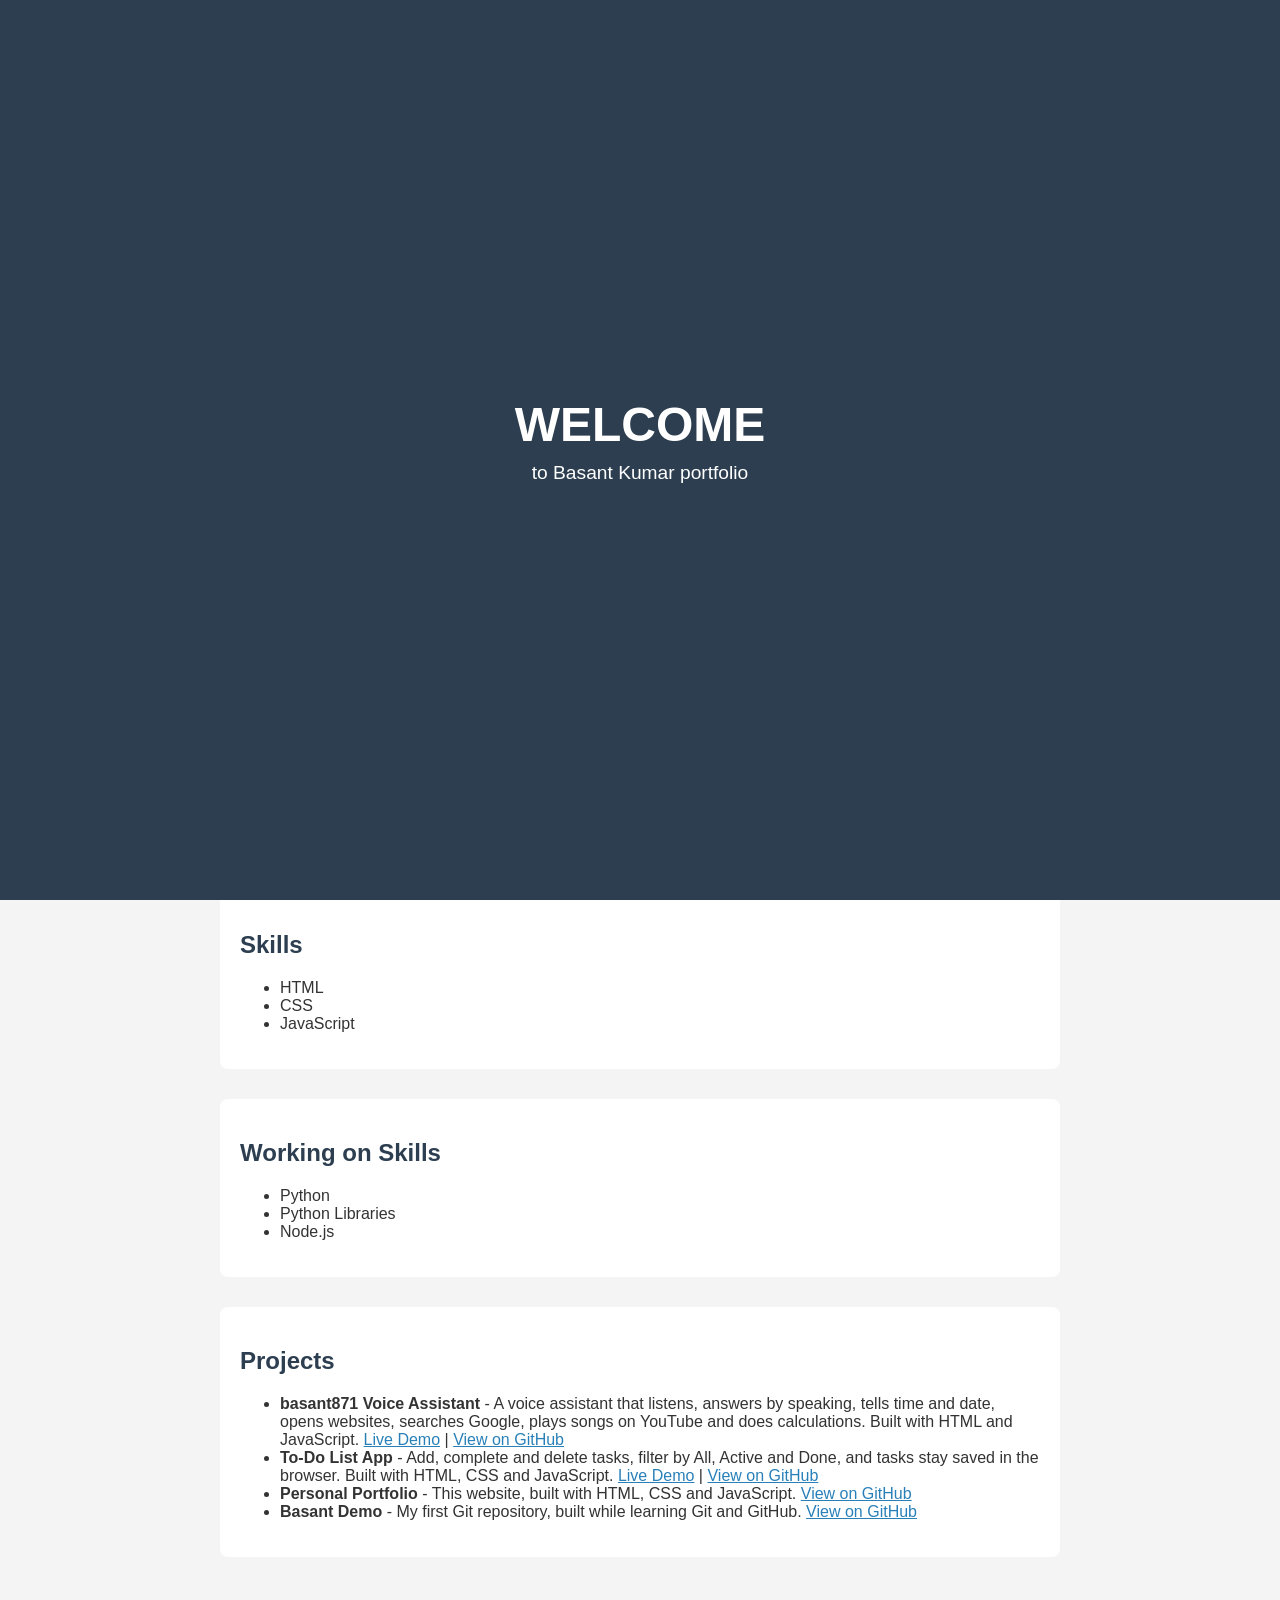
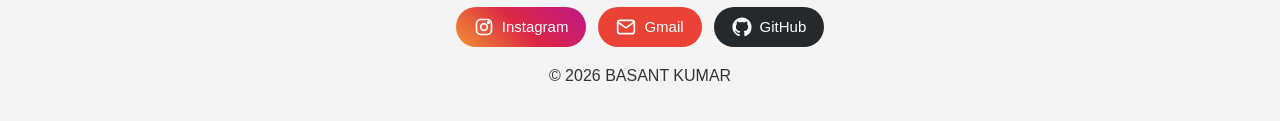
<file: index.html>
<!DOCTYPE html>
<html lang="en">
<head>
  <meta charset="UTF-8">
  <meta name="viewport" content="width=device-width, initial-scale=1.0">
  <title>Basant Kumar (basant__871) | Web Developer Portfolio</title>
  <meta name="description" content="Portfolio of Basant Kumar (basant__871), a CSE diploma student and web developer. HTML, CSS, JavaScript projects.">
  <link rel="stylesheet" href="style.css">
  <link rel="icon" type="image/png" href="favicon.png">
  <link rel="apple-touch-icon" href="favicon.png">
  <meta property="og:site_name" content="Basant Kumar">
  <script type="application/ld+json">
  {
    "@context": "https://schema.org",
    "@type": "WebSite",
    "name": "Basant Kumar",
    "alternateName": "basant__871",
    "url": "https://bk871709-sketch.github.io/my-portfolio/"
  }
  </script>
</head>
<body>

  <div id="welcome">
    <h1>WELCOME</h1>
    <p>to Basant Kumar portfolio</p>
  </div>

  <header>
    <img src="photo.webp" alt="Basant Kumar" class="profile-pic">
    <h1>BASANT KUMAR</h1>
    <p>Web Developer | @basant__871</p>
    <button id="theme-btn">Dark Mode</button>
  </header>

  <section id="about">
    <h2>About Me</h2>
    <p>I completed a 45-day web development training. I love building websites and learning new things.</p>
  </section>

  <section id="education">
    <h2>Education</h2>
    <ul>
      <li><strong>Diploma in Computer Science Engineering (CSE)</strong> - Currently pursuing at Polytechnic College, Badhani, Pathankot</li>
      <li><strong>12th (Science - Maths)</strong> - Bihar</li>
      <li><strong>10th</strong> - Boys High Secondary School, Kathua, Jammu</li>
    </ul>
  </section>

  <section id="skills">
    <h2>Skills</h2>
    <ul>
      <li>HTML</li>
      <li>CSS</li>
      <li>JavaScript</li>
    </ul>
  </section>

  <section id="working-skills">
    <h2>Working on Skills</h2>
    <ul>
      <li>Python</li>
      <li>Python Libraries</li>
      <li>Node.js</li>
    </ul>
  </section>

  <section id="projects">
    <h2>Projects</h2>
    <ul>
      <li>
        <strong>basant871 Voice Assistant</strong> - A voice assistant that listens, answers by speaking, tells time and date, opens websites, searches Google, plays songs on YouTube and does calculations. Built with HTML and JavaScript.
        <a href="https://bk871709-sketch.github.io/voice-assistant/" target="_blank" rel="noopener">Live Demo</a>
        |
        <a href="https://github.com/bk871709-sketch/voice-assistant" target="_blank" rel="noopener">View on GitHub</a>
      </li>
      <li>
        <strong>To-Do List App</strong> - Add, complete and delete tasks, filter by All, Active and Done, and tasks stay saved in the browser. Built with HTML, CSS and JavaScript.
        <a href="https://bk871709-sketch.github.io/todo-app/" target="_blank" rel="noopener">Live Demo</a>
        |
        <a href="https://github.com/bk871709-sketch/todo-app" target="_blank" rel="noopener">View on GitHub</a>
      </li>
      <li>
        <strong>Personal Portfolio</strong> - This website, built with HTML, CSS and JavaScript.
        <a href="https://github.com/bk871709-sketch/my-portfolio" target="_blank" rel="noopener">View on GitHub</a>
      </li>
      <li>
        <strong>Basant Demo</strong> - My first Git repository, built while learning Git and GitHub.
        <a href="https://github.com/bk871709-sketch/Basant-demo" target="_blank" rel="noopener">View on GitHub</a>
      </li>
    </ul>
  </section>

  <footer>
    <div class="social-links">

      <a href="https://www.instagram.com/basant__871/" target="_blank" rel="noopener" class="social-btn insta">
        <svg viewBox="0 0 24 24" width="20" height="20" fill="none" stroke="currentColor" stroke-width="2" stroke-linecap="round" stroke-linejoin="round">
          <rect x="3" y="3" width="18" height="18" rx="5"></rect>
          <circle cx="12" cy="12" r="4"></circle>
          <circle cx="17.5" cy="6.5" r="1" fill="currentColor"></circle>
        </svg>
        <span>Instagram</span>
      </a>

      <a href="mailto:bk871709@gmail.com" class="social-btn gmail">
        <svg viewBox="0 0 24 24" width="20" height="20" fill="none" stroke="currentColor" stroke-width="2" stroke-linecap="round" stroke-linejoin="round">
          <rect x="2" y="4" width="20" height="16" rx="3"></rect>
          <polyline points="2,6 12,13 22,6"></polyline>
        </svg>
        <span>Gmail</span>
      </a>

      <a href="https://github.com/bk871709-sketch" target="_blank" rel="noopener" class="social-btn github">
        <svg viewBox="0 0 24 24" width="20" height="20" fill="currentColor">
          <path d="M12 .5C5.65.5.5 5.65.5 12c0 5.08 3.29 9.39 7.86 10.91.58.1.79-.25.79-.56v-2c-3.2.7-3.87-1.37-3.87-1.37-.52-1.33-1.28-1.69-1.28-1.69-1.04-.71.08-.7.08-.7 1.15.08 1.76 1.18 1.76 1.18 1.03 1.76 2.69 1.25 3.35.96.1-.74.4-1.25.73-1.54-2.55-.29-5.24-1.28-5.24-5.69 0-1.26.45-2.28 1.18-3.09-.12-.29-.51-1.46.11-3.05 0 0 .97-.31 3.17 1.18a11 11 0 0 1 5.77 0c2.2-1.49 3.17-1.18 3.17-1.18.62 1.59.23 2.76.11 3.05.74.81 1.18 1.83 1.18 3.09 0 4.42-2.69 5.39-5.25 5.68.41.36.78 1.06.78 2.14v3.17c0 .31.21.67.8.56A11.51 11.51 0 0 0 23.5 12C23.5 5.65 18.35.5 12 .5z"/>
        </svg>
        <span>GitHub</span>
      </a>

    </div>
    <p>&copy; <span id="year"></span> BASANT KUMAR</p>
  </footer>

  <div id="dp-viewer">
    <img src="photo.webp" alt="Basant Kumar">
  </div>

  <script src="script.js"></script>
</body>
</html>
</file>
<file: style.css>
body {
  font-family: Arial, sans-serif;
  margin: 0;
  background: #f4f4f4;
  color: #333;
}

header {
  position: relative;
  overflow: hidden;
  background: linear-gradient(135deg, #0f2027, #203a43, #2c5364, #6a3093);
  background-size: 300% 300%;
  animation: gradientMove 12s ease infinite;
  color: white;
  text-align: center;
  padding: 60px 20px;
}

header::before,
header::after {
  content: "";
  position: absolute;
  border-radius: 50%;
  filter: blur(70px);
  opacity: 0.45;
  z-index: 0;
}

header::before {
  width: 260px;
  height: 260px;
  background: #00c6ff;
  top: -80px;
  left: -60px;
}

header::after {
  width: 300px;
  height: 300px;
  background: #ff4ecd;
  bottom: -120px;
  right: -80px;
}

header > * {
  position: relative;
  z-index: 1;
}

@keyframes gradientMove {
  0% { background-position: 0% 50%; }
  50% { background-position: 100% 50%; }
  100% { background-position: 0% 50%; }
}

section {
  max-width: 800px;
  margin: 30px auto;
  padding: 20px;
  background: white;
  border-radius: 8px;
}

h2 {
  color: #2c3e50;
}

a {
  color: #2980b9;
}

#theme-btn {
  margin-top: 15px;
  padding: 10px 20px;
  border: none;
  border-radius: 5px;
  background: white;
  color: #2c3e50;
  cursor: pointer;
  font-size: 16px;
}

.profile-pic {
  width: 150px;
  height: 150px;
  border-radius: 50%;
  object-fit: cover;
  object-position: 65% 40%;
  border: 4px solid white;
  box-shadow: 0 0 25px rgba(255, 255, 255, 0.35);
  margin-bottom: 15px;
  cursor: pointer;
  -webkit-touch-callout: none;
  -webkit-user-select: none;
  user-select: none;
}

footer {
  text-align: center;
  padding: 20px;
}

footer p {
  margin-top: 20px;
}

.social-links {
  display: flex;
  flex-wrap: wrap;
  justify-content: center;
  gap: 12px;
}

.social-btn {
  display: inline-flex;
  align-items: center;
  gap: 8px;
  padding: 10px 18px;
  border-radius: 25px;
  color: white;
  text-decoration: none;
  font-size: 15px;
  transition: transform 0.2s ease;
}

.social-btn:hover {
  transform: scale(1.05);
}

.social-btn.insta {
  background: linear-gradient(45deg, #f09433, #dc2743, #bc1888);
}

.social-btn.gmail {
  background: #ea4335;
}

.social-btn.github {
  background: #24292e;
}

body.dark {
  background: #121212;
  color: #eee;
}

body.dark section {
  background: #1e1e1e;
}

body.dark h2 {
  color: #5dade2;
}

body.dark a {
  color: #85c1e9;
}

body.dark .social-btn {
  color: white;
}

#welcome {
  position: fixed;
  top: 0;
  left: 0;
  width: 100%;
  height: 100%;
  background: #2c3e50;
  color: white;
  display: flex;
  flex-direction: column;
  align-items: center;
  justify-content: center;
  z-index: 9999;
  transition: opacity 0.8s ease, visibility 0.8s ease;
}

#welcome h1 {
  font-size: 3rem;
  margin: 0;
  animation: fadeUp 1s ease;
}

#welcome p {
  font-size: 1.2rem;
  margin-top: 10px;
  animation: fadeUp 1.4s ease;
}

#welcome.hide {
  opacity: 0;
  visibility: hidden;
}

@keyframes fadeUp {
  from {
    opacity: 0;
    transform: translateY(20px);
  }
  to {
    opacity: 1;
    transform: translateY(0);
  }
}

#dp-viewer {
  position: fixed;
  top: 0;
  left: 0;
  width: 100%;
  height: 100%;
  background: rgba(0, 0, 0, 0.75);
  backdrop-filter: blur(6px);
  -webkit-backdrop-filter: blur(6px);
  display: flex;
  align-items: center;
  justify-content: center;
  z-index: 9998;
  opacity: 0;
  visibility: hidden;
  pointer-events: none;
  transition: opacity 0.25s ease, visibility 0.25s ease;
}

#dp-viewer.show {
  opacity: 1;
  visibility: visible;
}

#dp-viewer img {
  width: min(80vw, 380px);
  height: min(80vw, 380px);
  border-radius: 50%;
  object-fit: cover;
  object-position: 65% 40%;
  border: 4px solid white;
  transform: scale(0.6);
  transition: transform 0.25s ease;
  -webkit-user-select: none;
  user-select: none;
}

#dp-viewer.show img {
  transform: scale(1);
}
</file>
